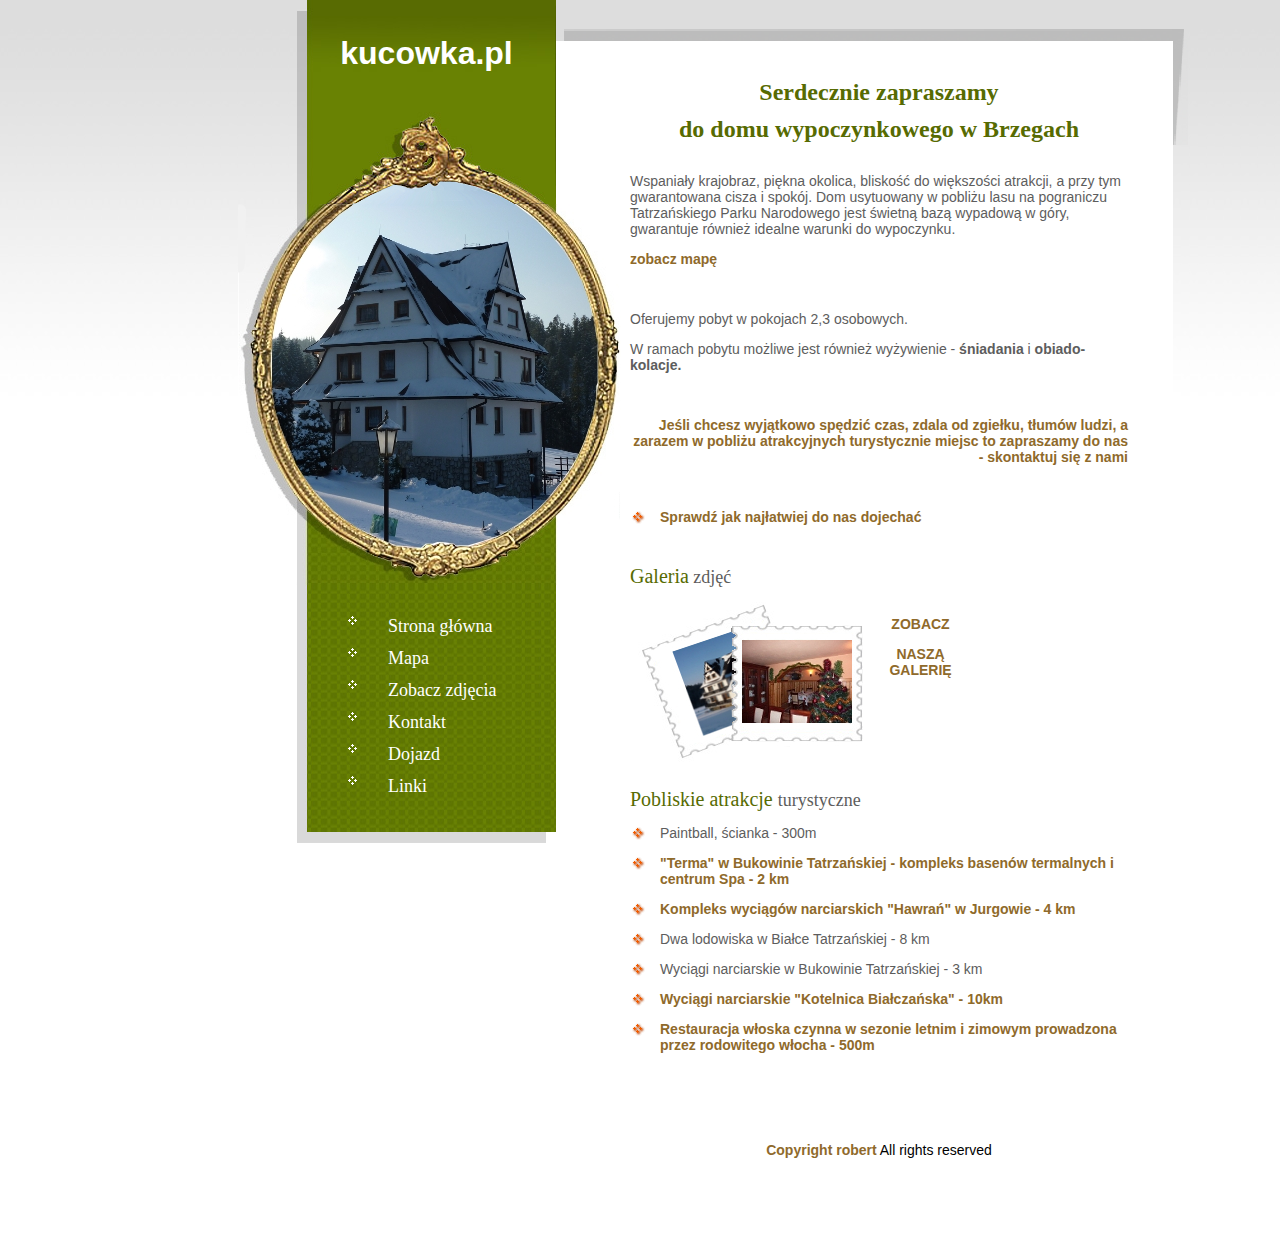
<file: index.html>
﻿<!DOCTYPE html PUBLIC "-//W3C//DTD XHTML 1.0 Strict//EN"
	"http://www.w3.org/TR/xhtml1/DTD/xhtml1-strict.dtd">

<html xmlns="http://www.w3.org/1999/xhtml" xml:lang="en" lang="en">
<head>
	<meta http-equiv="Content-Type" content="text/html; charset=utf-8"/>
	<meta name="robots" content="all">
	<meta name="page-type" content="Zakwaterowanie/Accomodation"> 

	<title>Brzegi Kucówka - wypoczynek</title>
	<link rel="stylesheet" href="style.css" type="text/css" charset="utf-8" />
	
</head>

<body>

<div id="wrapper">
	
	<h1><strong>kucowka.pl</strong></h1>
	
	<div id="family"></div>
	
	<div id="head-top"></div>
	<div id="head-right"></div>
	
	<div id="nav">
		<ul>
			<li><a href="index.html">Strona główna</a></li>
			<li><a href="http://maps.google.pl/maps?f=q&source=s_q&hl=pl&geocode=&q=BRZEGI+ul.+Kuc%C3%B3wka+16&sll=49.315947,20.122125&sspn=0.010687,0.033023&ie=UTF8&hq=&hnear=Kuc%C3%B3wka+16,+Brzegi,+Tatrza%C5%84ski,+Ma%C5%82opolskie&ll=49.329821,20.085754&spn=0.170941,0.528374&z=12" target="_blank">Mapa</a></li>
			<li><a href="galeria.html">Zobacz zdjęcia</a></li>
			<li><a href="kontakt.html">Kontakt</a></li>
			<li><a href="dojazd.html">Dojazd</a></li>
			<li><a href="linki.html">Linki</a></li>
		</ul>		
		<div id="nav-bot"></div>
	</div>
	
	<div id="body"><div class="i">
		<center><h2 class="shallow"><strong style="font-size: 24px; font-weight: bold;">Serdecznie zapraszamy</strong></h2></center>
		<center><h2 class="shallow"><strong style="font-size: 24px; font-weight: bold;">do domu wypoczynkowego w Brzegach</strong></h2></center>
		&nbsp;&nbsp;
		<p>Wspaniały krajobraz, piękna okolica, bliskość do większości atrakcji, a przy tym gwarantowana cisza i spokój. Dom usytuowany w pobliżu lasu na pograniczu Tatrzańskiego Parku Narodowego jest świetną bazą wypadową w góry, gwarantuje również idealne warunki do wypoczynku.</p>
		<p><a href="http://maps.google.pl/maps?f=q&source=s_q&hl=pl&geocode=&q=BRZEGI+ul.+Kuc%C3%B3wka+16&sll=49.315947,20.122125&sspn=0.010687,0.033023&ie=UTF8&hq=&hnear=Kuc%C3%B3wka+16,+Brzegi,+Tatrza%C5%84ski,+Ma%C5%82opolskie&ll=49.329821,20.085754&spn=0.170941,0.528374&z=12">zobacz mapę</a></p>
		&nbsp;
		<p>Oferujemy pobyt w pokojach 2,3 osobowych.</p>
		
		<p>W ramach pobytu możliwe jest również wyżywienie - <strong>śniadania</strong> i <strong>obiado-kolacje.</strong></p>
		
		&nbsp;

		<p class="more"><a href="kontakt.html">Jeśli chcesz wyjątkowo spędzić czas, zdala od zgiełku, tłumów ludzi, a zarazem w pobliżu atrakcyjnych turystycznie miejsc to zapraszamy do nas - skontaktuj się z nami</a></p>
		
		&nbsp;
		
		
		<p class="more"><li><a href="dojazd.html">Sprawdź jak najłatwiej do nas dojechać</a></li></p>
		
		&nbsp;
		
		<h2 class="shallow"><strong>Galeria</strong> zdjęć</h2>
		<p><a href="galeria.html" target="_blank"><img src="images/gallery.jpg" width="233" height="161" alt="Gallery" class="left" /></a></p>
		<div id="view">
			<p><strong><a href="galeria.html" target="_blank">ZOBACZ</a></strong></p>
			<p><strong><a href="galeria.html" target="_blank">NASZĄ<br />GALERIĘ</a></strong></p>
		</div>
		
		<div class="clear"></div>
		
		<h2><strong>Pobliskie atrakcje </strong>turystyczne </h2>
		<ul class="orange-bullet">
			<li>Paintball, ścianka - 300m</li>
			<li><a href="http://www.termabukowina.pl/" target="_blank">"Terma" w Bukowinie Tatrzańskiej - kompleks basenów termalnych i centrum Spa - 2 km</a></li>
			<li><a href="http://www.hawran.pl" target="_blank">Kompleks wyciągów narciarskich "Hawrań" w Jurgowie - 4 km</a></li>
			<li>Dwa lodowiska w Białce Tatrzańskiej - 8 km</a></li>
			<li>Wyciągi narciarskie w Bukowinie Tatrzańskiej - 3 km</li>		
			<li><a href="http://www.bialkatatrzanska.pl/" target="_blank">Wyciągi narciarskie "Kotelnica Białczańska" - 10km<a></li>
			<li>Restauracja włoska czynna w sezonie letnim i zimowym prowadzona przez rodowitego włocha - 500m</li>
		</ul>
		
		<p> </p>&nbsp;<p> </p>&nbsp;<p> </p>
		
		<div id="copyright">
			Copyright <a href="mailto:robert.boczek@gmail.com">robert</a> All rights reserved
		</div>
	</div></div>
	
</div>

</body>
</html>
</file>
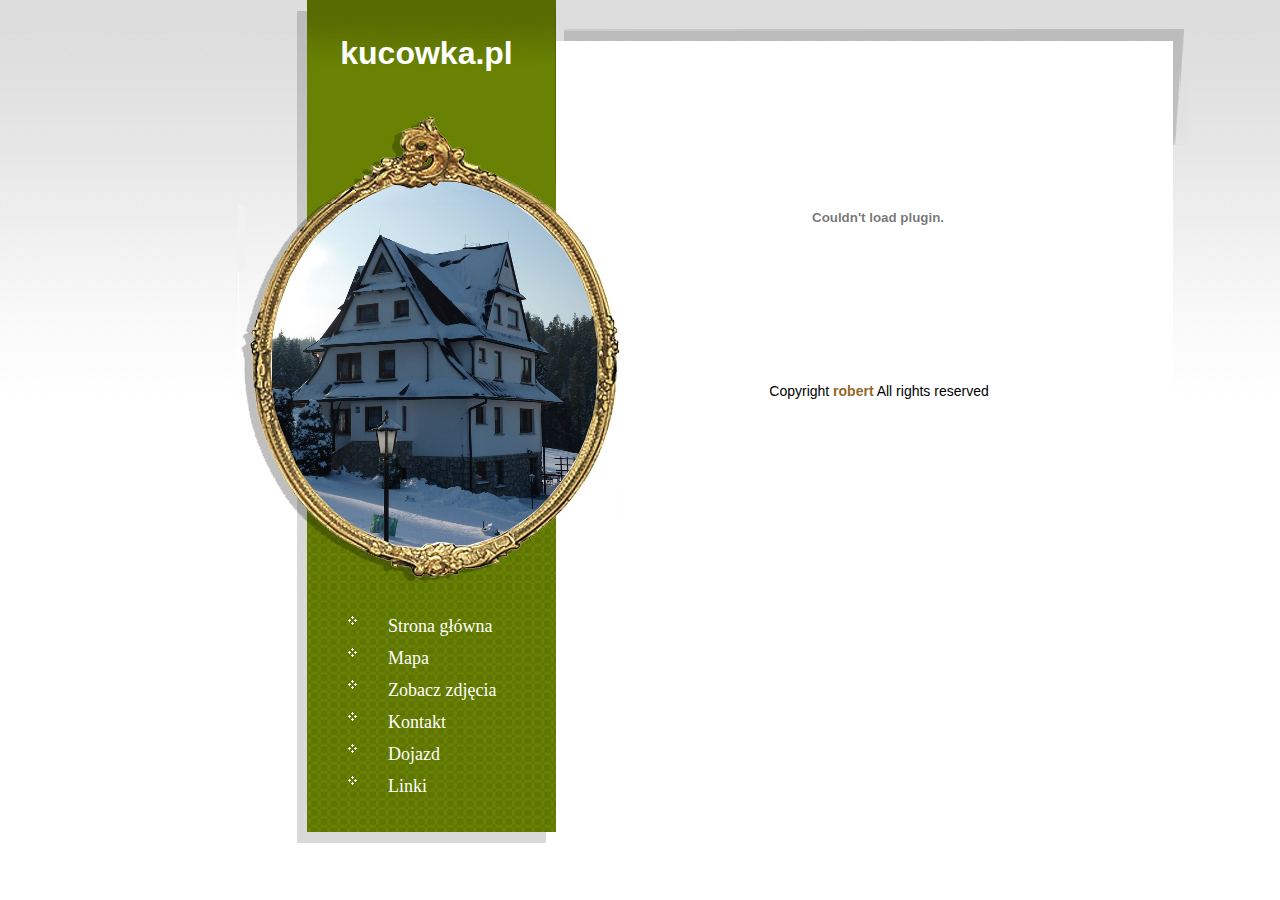
<file: camera.html>
﻿<!DOCTYPE html PUBLIC "-//W3C//DTD XHTML 1.0 Strict//EN"
	"http://www.w3.org/TR/xhtml1/DTD/xhtml1-strict.dtd">

<html xmlns="http://www.w3.org/1999/xhtml" xml:lang="en" lang="en">
<head>
	<meta http-equiv="Content-Type" content="text/html; charset=utf-8"/>
	<meta name="robots" content="all">
	<meta name="page-type" content="Zakwaterowanie/Accomodation"> 

	<title>Brzegi Kucówka - widok z kamery</title>
	<link rel="stylesheet" href="style.css" type="text/css" charset="utf-8" />
	
<script>
  function resizeIframe(obj) {
    obj.style.height = obj.contentWindow.document.body.scrollHeight + 'px';
  }
</script>
</head>

<body>

<div id="wrapper">
	
	<h1><strong>kucowka.pl</strong></h1>
	
	<div id="family"></div>
	
	<div id="head-top"></div>
	<div id="head-right"></div>
	
	<div id="nav">
		<ul>
			<li><a href="index.html">Strona główna</a></li>
			<li><a href="http://maps.google.pl/maps?f=q&source=s_q&hl=pl&geocode=&q=BRZEGI+ul.+Kuc%C3%B3wka+16&sll=49.315947,20.122125&sspn=0.010687,0.033023&ie=UTF8&hq=&hnear=Kuc%C3%B3wka+16,+Brzegi,+Tatrza%C5%84ski,+Ma%C5%82opolskie&ll=49.329821,20.085754&spn=0.170941,0.528374&z=12" target="_blank">Mapa</a></li>
			<li><a href="galeria.html">Zobacz zdjęcia</a></li>
			<li><a href="kontakt.html">Kontakt</a></li>
			<li><a href="dojazd.html">Dojazd</a></li>
			<li><a href="linki.html">Linki</a></li>
		</ul>		
		<div id="nav-bot"></div>
	</div>
	
	<div id="body"><div class="i">
	        <iframe  width="100%" name="retframe" src="camera_frame.html" frameborder="0" scrolling="no" onload="resizeIframe(this)">
                </iframe>
		<div id="copyright">
			Copyright <a href="mailto:robert.boczek@gmail.com">robert</a> All rights reserved
		</div>
	</div></div>
	
</div>

</body>
</html>
</file>
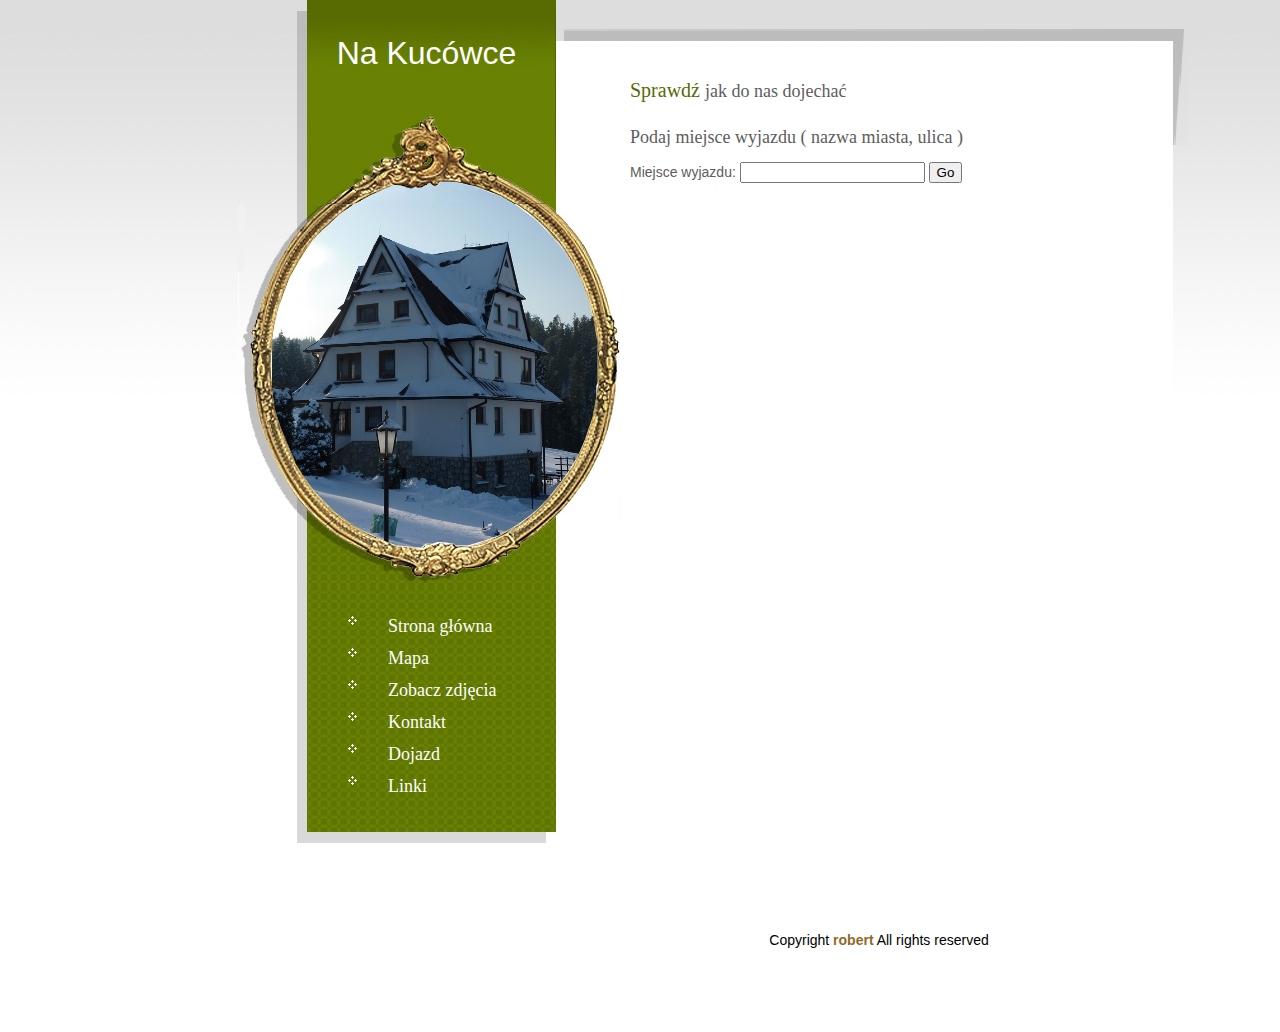
<file: dojazd.html>
﻿<!DOCTYPE html PUBLIC "-//W3C//DTD XHTML 1.0 Strict//EN"
	"http://www.w3.org/TR/xhtml1/DTD/xhtml1-strict.dtd">

<html xmlns="http://www.w3.org/1999/xhtml" xml:lang="en" lang="en">
<head>
	<meta http-equiv="Content-Type" content="text/html; charset=utf-8"/>

	<title>Brzegi Kucówka - wypoczynek</title>
	<link rel="stylesheet" href="style.css" type="text/css" charset="utf-8" />

</head>

<body>

<div id="wrapper">

	<h1>Na Kucówce</h1>

	<div id="family"></div>

	<div id="head-top"></div>S
	<div id="head-right"></div>

	<div id="nav">
		<ul>
			<li><a href="index.html">Strona główna</a></li>
			<li><a href="http://maps.google.pl/maps?f=q&source=s_q&hl=pl&geocode=&q=BRZEGI+ul.+Kuc%C3%B3wka+16&sll=49.315947,20.122125&sspn=0.010687,0.033023&ie=UTF8&hq=&hnear=Kuc%C3%B3wka+16,+Brzegi,+Tatrza%C5%84ski,+Ma%C5%82opolskie&ll=49.329821,20.085754&spn=0.170941,0.528374&z=12" target="_blank">Mapa</a></li>
			<li><a href="galeria.html">Zobacz zdjęcia</a></li>
			<li><a href="kontakt.html">Kontakt</a></li>
			<li><a href="dojazd.html">Dojazd</a></li>
			<li><a href="linki.html">Linki</a></li>
		</ul>
		<div id="nav-bot"></div>
	</div>

	<div id="body"><div class="i">
		<h2 class="shallow"><strong>Sprawdź </strong>jak do nas dojechać</h2>
		<h2>Podaj miejsce wyjazdu ( nazwa miasta, ulica )</h2>
		<div>
			<form action="http://maps.google.com/maps" method="get" target="_blank">
				<p><label for="saddr">Miejsce wyjazdu:</label>
				<input type="text" name="saddr" id="saddr" value="" />
				<input type="hidden" name="daddr" id="daddr" value="Kucówka 16, Brzegi, Polska" />
				<input type="submit" value="Go" /></p>
			</form>
		</div>

		<p> </p>&nbsp;<p> </p>&nbsp;<p> </p>
		<p> </p>&nbsp;<p> </p>&nbsp;<p> </p>
		<p> </p>&nbsp;<p> </p>&nbsp;<p> </p>
		<p> </p>&nbsp;<p> </p>&nbsp;<p> </p>
		<p> </p>&nbsp;<p> </p>&nbsp;<p> </p>
		<p> </p>&nbsp;<p> </p>&nbsp;<p> </p>
		<p> </p>&nbsp;<p> </p>&nbsp;<p> </p>
		<p> </p>&nbsp;<p> </p>&nbsp;<p> </p>
		<p> </p>&nbsp;<p> </p>&nbsp;<p> </p>
		<p> </p>&nbsp;<p> </p>&nbsp;<p> </p>
		<p> </p>&nbsp;<p> </p>&nbsp;<p> </p>
		<p> </p>&nbsp;<p> </p>&nbsp;<p> </p>

		<div id="copyright">
			Copyright <a href="mailto:robert.boczek@gmail.com">robert</a> All rights reserved
		</div>
	</div></div>

</div>

</body>
</html>
</file>
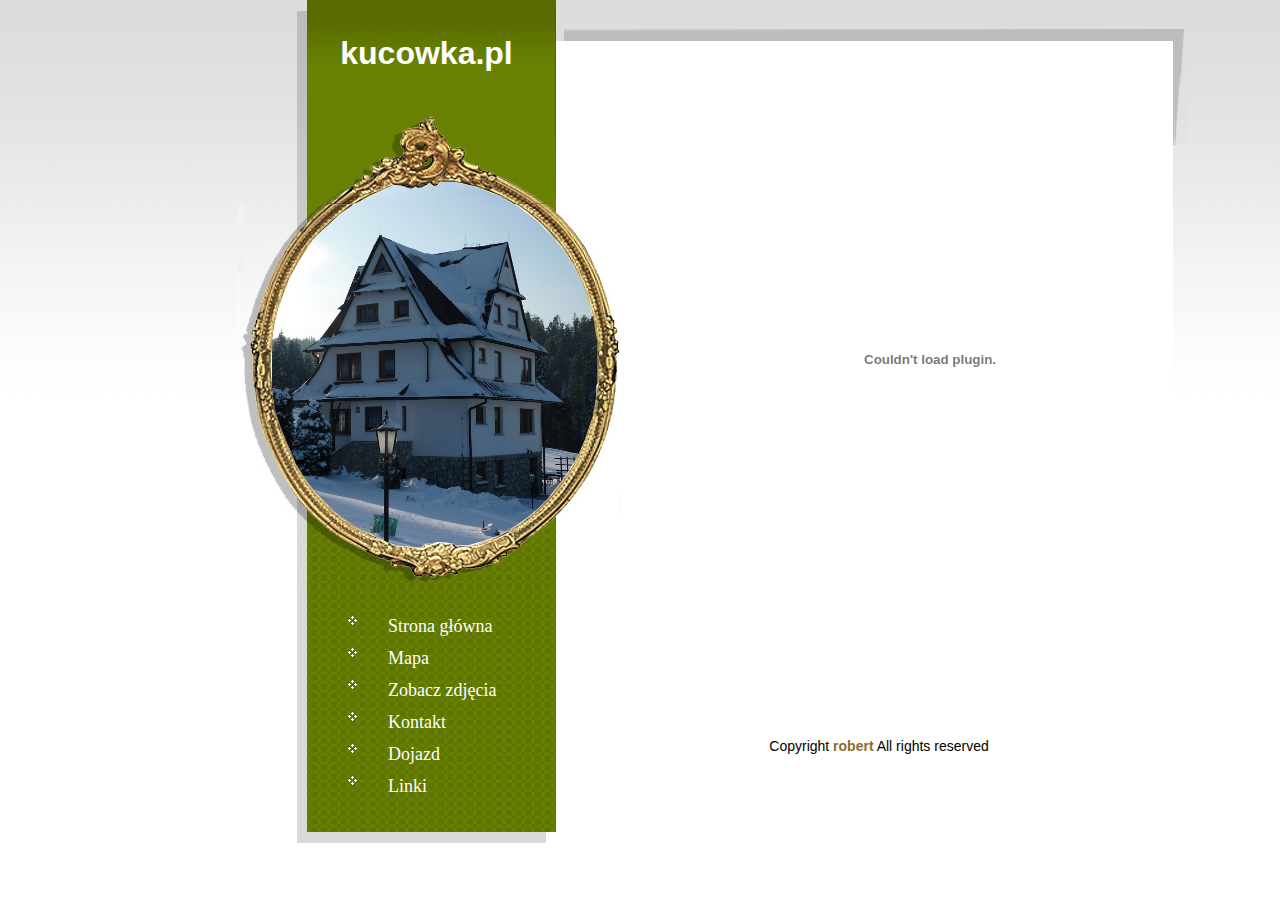
<file: galeria.html>
﻿
<!DOCTYPE html PUBLIC "-//W3C//DTD XHTML 1.0 Strict//EN"
	"http://www.w3.org/TR/xhtml1/DTD/xhtml1-strict.dtd">

<html xmlns="http://www.w3.org/1999/xhtml" xml:lang="en" lang="en">
<head>
	<meta http-equiv="Content-Type" content="text/html; charset=utf-8"/>
	<meta name="robots" content="all">
	<meta name="page-type" content="Zakwaterowanie/Accomodation"> 

	<title>Brzegi Kucówka - galeria</title>
	<link rel="stylesheet" href="style.css" type="text/css" charset="utf-8" />
	
</head>

<body>

<div id="wrapper">
	
	<h1><strong>kucowka.pl</strong></h1>
	
	<div id="family"></div>
	
	<div id="head-top"></div>
	<div id="head-right"></div>
	
	<div id="nav">
		<ul>
			<li><a href="index.html">Strona główna</a></li>
			<li><a href="http://maps.google.pl/maps?f=q&source=s_q&hl=pl&geocode=&q=BRZEGI+ul.+Kuc%C3%B3wka+16&sll=49.315947,20.122125&sspn=0.010687,0.033023&ie=UTF8&hq=&hnear=Kuc%C3%B3wka+16,+Brzegi,+Tatrza%C5%84ski,+Ma%C5%82opolskie&ll=49.329821,20.085754&spn=0.170941,0.528374&z=12" target="_blank">Mapa</a></li>
			<li><a href="galeria.html">Zobacz zdjęcia</a></li>
			<li><a href="kontakt.html">Kontakt</a></li>
			<li><a href="dojazd.html">Dojazd</a></li>
			<li><a href="linki.html">Linki</a></li>
		</ul>
		<div id="nav-bot"></div>
	</div>
	
	<div id="body"><div class="i">
		
		<object classid="clsid:d27cdb6e-ae6d-11cf-96b8-444553540000" codebase="http://fpdownload.macromedia.com/pub/shockwave/cabs/flash/swflash.cab#version=7,0,0,0" width="810" height="720" id="test" align="middle">
			<param name="allowScriptAccess" value="sameDomain" />
			<param value="photos.swf" /><param name="quality" value="high" /><param name="bgcolor" value="#d0d0cc" /><embed src="photos.swf" quality="high" bgcolor="#d0d0cc" width="600" height="580" name="gallery" align="middle" allowScriptAccess="sameDomain" type="application/x-shockwave-flash" pluginspage="http://www.macromedia.com/go/getflashplayer" />
		</object>
		
		<p> </p>&nbsp;<p> </p>&nbsp;<p> </p>
		
		<div id="copyright">
			Copyright <a href="mailto:robert.boczek@gmail.com">robert</a> All rights reserved
		</div>
	</div></div>
	
</div>

</body>
</html>
</file>
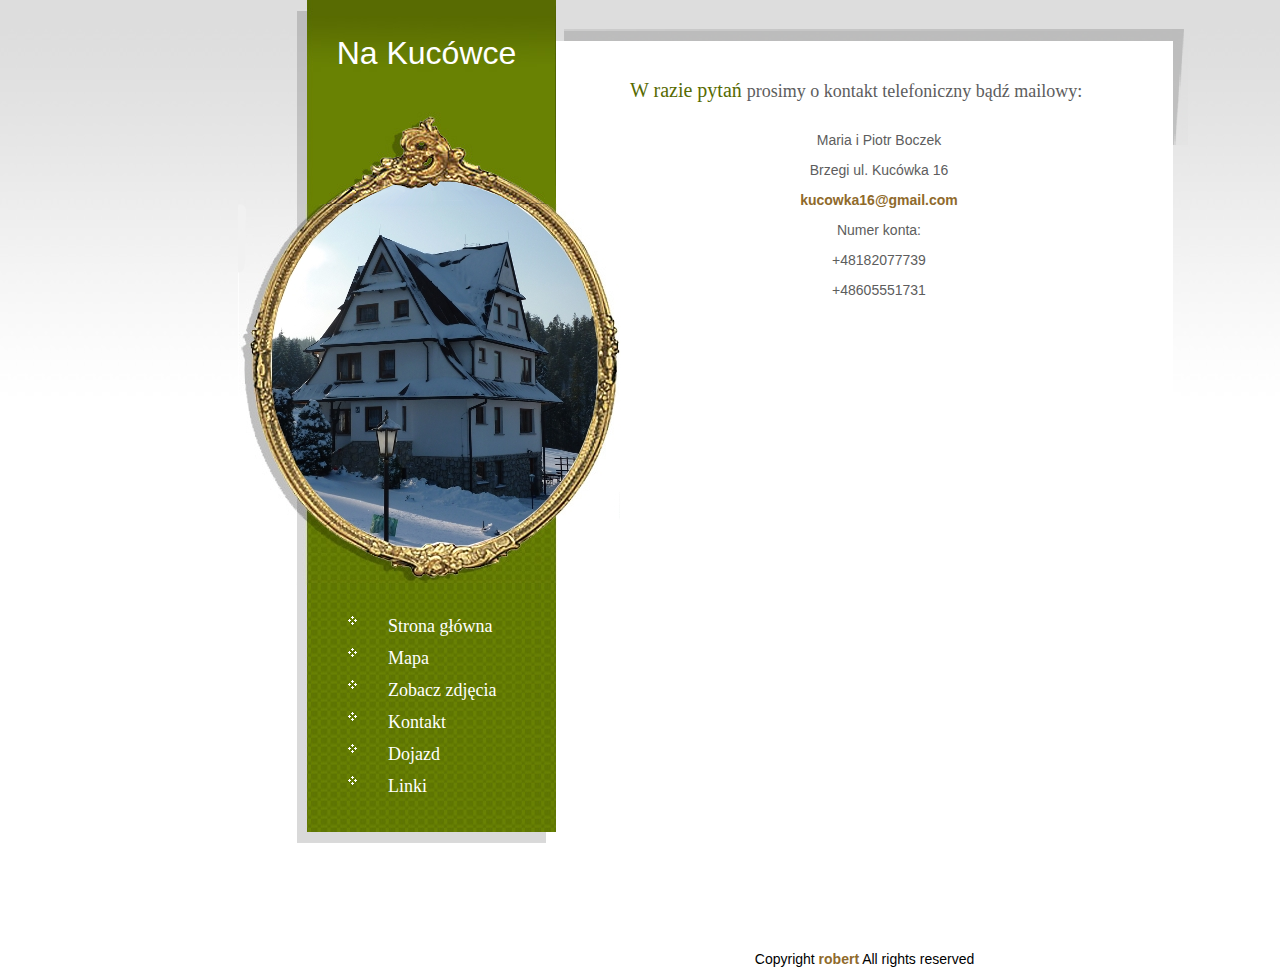
<file: kontakt.html>
﻿<!DOCTYPE html PUBLIC "-//W3C//DTD XHTML 1.0 Strict//EN"
	"http://www.w3.org/TR/xhtml1/DTD/xhtml1-strict.dtd">

<html xmlns="http://www.w3.org/1999/xhtml" xml:lang="en" lang="en">
<head>
	<meta http-equiv="Content-Type" content="text/html; charset=utf-8"/>
	<meta name="robots" content="all">
	<meta name="page-type" content="Zakwaterowanie/Accomodation"> 

	<title>Brzegi Kucówka - kontakt</title>
	<link rel="stylesheet" href="style.css" type="text/css" charset="utf-8" />
	
</head>

<body>

<div id="wrapper">
	
	<h1>Na Kucówce</h1>
	
	<div id="family"></div>
	
	<div id="head-top"></div>
	<div id="head-right"></div>
	
	<div id="nav">
		<ul>
			<li><a href="index.html">Strona główna</a></li>
			<li><a href="http://maps.google.pl/maps?f=q&source=s_q&hl=pl&geocode=&q=BRZEGI+ul.+Kuc%C3%B3wka+16&sll=49.315947,20.122125&sspn=0.010687,0.033023&ie=UTF8&hq=&hnear=Kuc%C3%B3wka+16,+Brzegi,+Tatrza%C5%84ski,+Ma%C5%82opolskie&ll=49.329821,20.085754&spn=0.170941,0.528374&z=12" target="_blank">Mapa</a></li>
			<li><a href="galeria.html">Zobacz zdjęcia</a></li>
			<li><a href="kontakt.html">Kontakt</a></li>
			<li><a href="dojazd.html">Dojazd</a></li>
			<li><a href="linki.html">Linki</a></li>
		</ul>
		<div id="nav-bot"></div>
	</div>
	
	<div id="body"><div class="i">
		<h2 class="shallow"><strong>W razie pytań </strong> prosimy o kontakt telefoniczny bądź mailowy:</h2>
		<center>
		&nbsp;
		<p>Maria i Piotr Boczek</p>
		<p>Brzegi ul. Kucówka 16</p>
		<p><a href="mailto:kucowka16@gmail.com">kucowka16@gmail.com</a></p>
		<p>Numer konta: </p>		
		<p>+48182077739</p>
		<p>+48605551731</p>
		</center>
		<p> </p>&nbsp;<p> </p>&nbsp;<p> </p>&nbsp;<p> </p>&nbsp;<p> </p>&nbsp;<p> </p>&nbsp;<p> </p>&nbsp;
		<p> </p>&nbsp;<p> </p>&nbsp;<p> </p>&nbsp;<p> </p>&nbsp;<p> </p>&nbsp;<p> </p>&nbsp;<p> </p>&nbsp;
		<p> </p>&nbsp;<p> </p>&nbsp;<p> </p>&nbsp;<p> </p>&nbsp;<p> </p>
		
	
		</div>
		
		<div id="copyright">
			Copyright <a href="mailto:robert.boczek@gmail.com">robert</a> All rights reserved
		</div>
	</div></div>
	
</div>

</body>
</html>
</file>
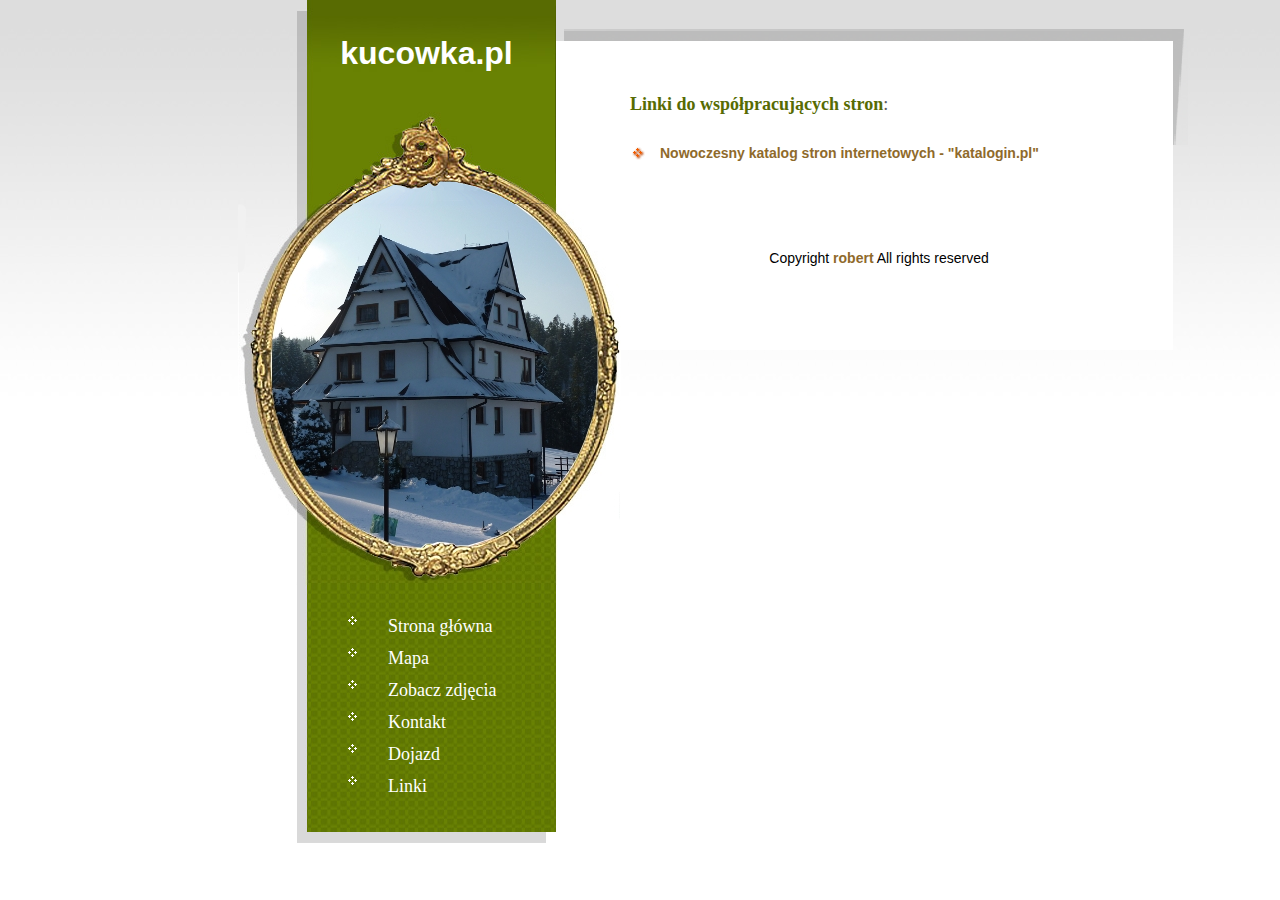
<file: linki.html>
﻿<!DOCTYPE html PUBLIC "-//W3C//DTD XHTML 1.0 Strict//EN"
	"http://www.w3.org/TR/xhtml1/DTD/xhtml1-strict.dtd">

<html xmlns="http://www.w3.org/1999/xhtml" xml:lang="en" lang="en">
<head>
	<meta http-equiv="Content-Type" content="text/html; charset=utf-8"/>
	<meta name="robots" content="all">
	<meta name="page-type" content="Zakwaterowanie/Accomodation"> 

	<title>Brzegi Kucówka - wypoczynek</title>
	<link rel="stylesheet" href="style.css" type="text/css" charset="utf-8" />
	
</head>

<body>

<div id="wrapper">
	
	<h1><strong>kucowka.pl</strong></h1>
	
	<div id="family"></div>
	
	<div id="head-top"></div>
	<div id="head-right"></div>
	
	<div id="nav">
		<ul>
			<li><a href="index.html">Strona główna</a></li>
			<li><a href="http://maps.google.pl/maps?f=q&source=s_q&hl=pl&geocode=&q=BRZEGI+ul.+Kuc%C3%B3wka+16&sll=49.315947,20.122125&sspn=0.010687,0.033023&ie=UTF8&hq=&hnear=Kuc%C3%B3wka+16,+Brzegi,+Tatrza%C5%84ski,+Ma%C5%82opolskie&ll=49.329821,20.085754&spn=0.170941,0.528374&z=12" target="_blank">Mapa</a></li>
			<li><a href="galeria.html">Zobacz zdjęcia</a></li>
			<li><a href="kontakt.html">Kontakt</a></li>
			<li><a href="dojazd.html">Dojazd</a></li>
			<li><a href="linki.html">Linki</a></li>
		</ul>		
		<div id="nav-bot"></div>
	</div>
	
	<div id="body"><div class="i">		
		
		<h2><strong style="font-size: 18px; font-weight: bold;" >Linki do współpracujących stron</strong>:</h2>
		&nbsp;&nbsp;
		<ul class="orange-bullet">
			<li><a href="http://Katalogin.pl" target="_blank">Nowoczesny katalog stron internetowych - "katalogin.pl"</a></li>			
		</ul>
		
		<p> </p>&nbsp;<p> </p>&nbsp;<p> </p>
		
		<div id="copyright">
			Copyright <a href="mailto:robert.boczek@gmail.com">robert</a> All rights reserved
		</div>
	</div></div>
	
</div>

</body>
</html>
</file>
<file: style.css>
html, body, h1, h2, h3, h4 {
	margin: 0;
	padding: 0;
}
h1 img {
	display: block;
}
img {
	border: 0;
}
a {
	color: #8F6A2B;
	font-weight: bold;
	text-decoration: none;
}
a:hover {
	color: #C4861C;
	text-decoration: underline;
}
.left {
	float: left;
}
.right {
	float: right;
}
.more {
	text-align: right;
}
.clear {
	clear: both;
}
body {
	background: url(images/bg.jpg) repeat-x;
	text-align: center;
	font: 14px arial, sans-serif;
	color: #5D5D5D;
}
#wrapper {
	text-align: left;
	margin: auto;
	width: 686px;
	position: relative;
}

h1 {
	position: absolute;
	background: url(images/header.jpg) no-repeat;
	width: 259px;
	height: 204px;
	top: 0;
	left: 0;
	text-align: center;
	padding-top: 35px;
	color: white;
	font: 32px "Lucida Handwriting", "Lucida Calligraphy", verdana, arial, sans-serif;
}
#family {
	position: absolute;
	background: url(images/myfamily.jpg) no-repeat;
	width: 383px;
	height: 381px;
	top: 204px;
	left: -59px;
	z-index: 1;
}
#nav {
	width: 259px;
	position: absolute;
	top: 585px;
	left: 0;
	background: url(images/nav_bg.jpg) repeat-y;
}
#nav ul {
	margin: 0;
	padding: 20px 0 35px 40px;
	font: 18px "Times new roman", "Lucida Grande", serif;
	background: bottom left url(images/nav_bot.gif) no-repeat;
}
#nav li {
	margin: 11px;
	padding: 0 0 0 40px;
	list-style: none;
	background: top left url(images/bullet_white.gif) no-repeat;
}
#nav a {
	font-weight: normal;
	color: white;
}

#body {
	position: absolute;
	width: 617px;
	top: 0;
	left: 259px;
	background: white;
	overflow: hidden;
}
#body .i {
	padding: 69px 45px 84px 74px;
}
#head-top {
	position: absolute;
	top: 0;
	left: 259px;
	width: 627px;
	height: 43px;
	z-index: 2;
	background: url(images/head_top.gif) no-repeat;
}
#head-right {
	position: absolute;
	top: 0;
	left: 875px;
	width: 18px;
	height: 145px;
	z-index: 3;
	background: url(images/head_right.gif) no-repeat;
}
#body h2 {
	font: 18px "Times new roman", "Lucida Grande", serif;
	font-weight: normal;
	margin-top: 25px;
}
#body h2.shallow {
	margin-top: 10px;
}
#body h2 strong {
	color: #576B02;
	font-size: 20px;
	font-weight: normal;
}
#body h2.orange strong {
	color: #8F6A2B;
}
#body p {
	margin: 1em 0;
}
#body ul {
	margin: 0;
	padding: 0;
}
#body li {
	margin: 1em 0;
	list-style: none;
	padding: 0 0 0 30px;
	background: top left url(images/bullet_orange.gif) no-repeat;
}
#view {
	float: left;
	width: 115px;
	text-align: center;
	margin-right: -50px;
}
#funtravel {
	margin-top: 10px;
}
#collect {
	float: left;
	width: 203px;
}
#collect p.dark, #view p.dark {
	text-align: center;
	color: #000;
	font: 14px "Arial narrow", arial, sans-serif;
	margin-bottom: 2px;
	margin-top: 3px;
}
#collect p.orange, #view p.orange {
	text-align: center;
	color: #F25C00;
	font: 22px "Arial narrow", arial, sans-serif;
	margin-top: 2px;
	margin-bottom: 10px;
}
#view p.dark {
	margin-top: 40px;
	margin-bottom: 10px;
}
#view p.dark a {
	color: #000;
	font-weight: normal;
	text-decoration: none;
}
#view p.orange a {
	color: #F25C00;
	font-weight: normal;
	text-decoration: none;
}
#collect p.other {
	margin-left: 12px;
}
#copyright {
	text-align: center;
	clear: both;
	color: black;
	padding-top: 15px;
}
</file>
